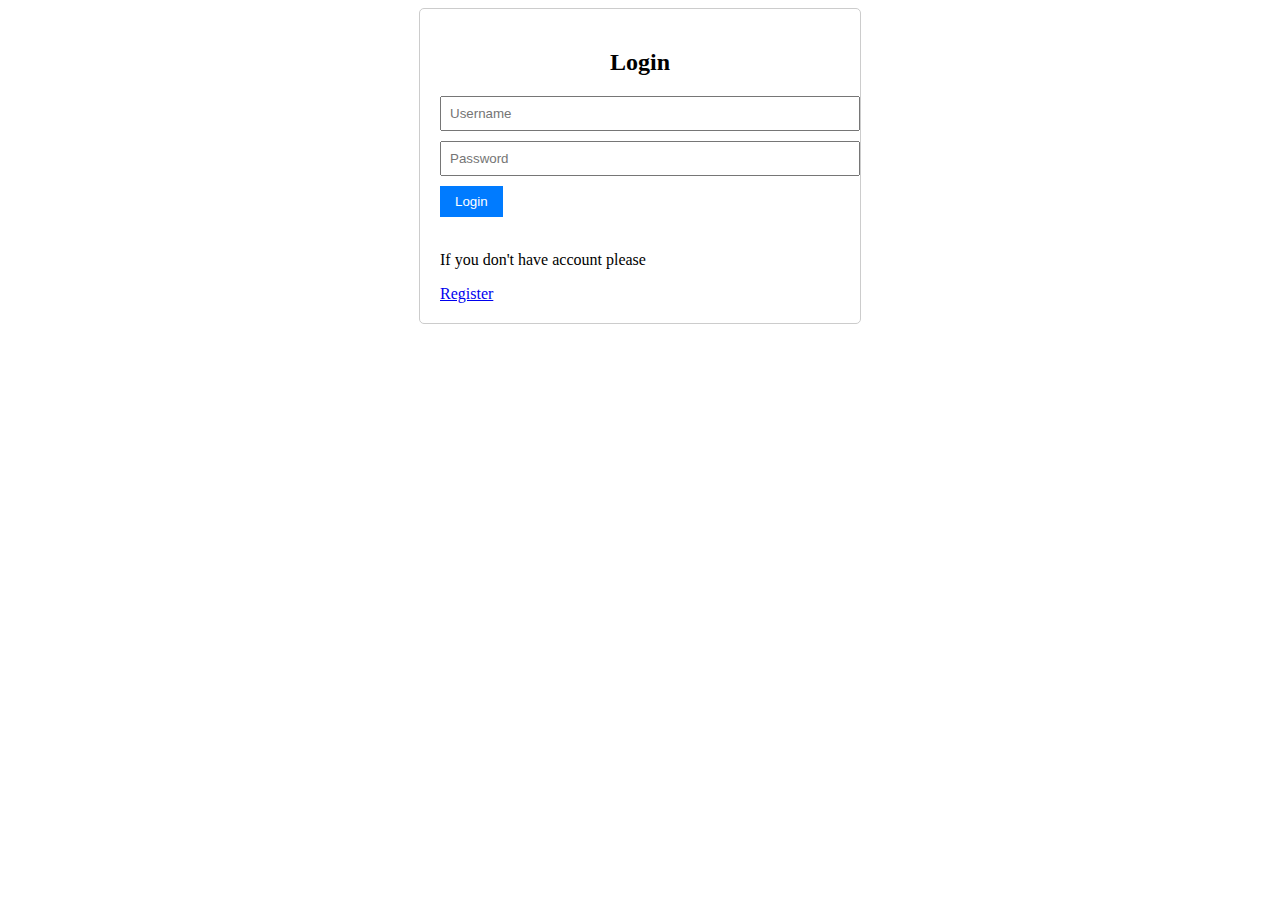
<file: index.html>
<!-- login.html -->
<!DOCTYPE html>
<html lang="en">
<head>
    <meta charset="UTF-8">
    <meta name="viewport" content="width=device-width, initial-scale=1.0">
    <title>Login</title>
    <link rel="stylesheet" href="style.css">
</head>
<body>
    <div class="container">
        <center><h2>Login</h2></center>
        <form action="login.php" method="post">
            <input type="text" name="username" placeholder="Username" required>
            <input type="password" name="password" placeholder="Password" required>
            <button type="submit">Login</button>   
        </form><br>
     <p>If you don't have account please</p><a href="register.html">Register</a>
    </div>

</body>
</html>
</file>
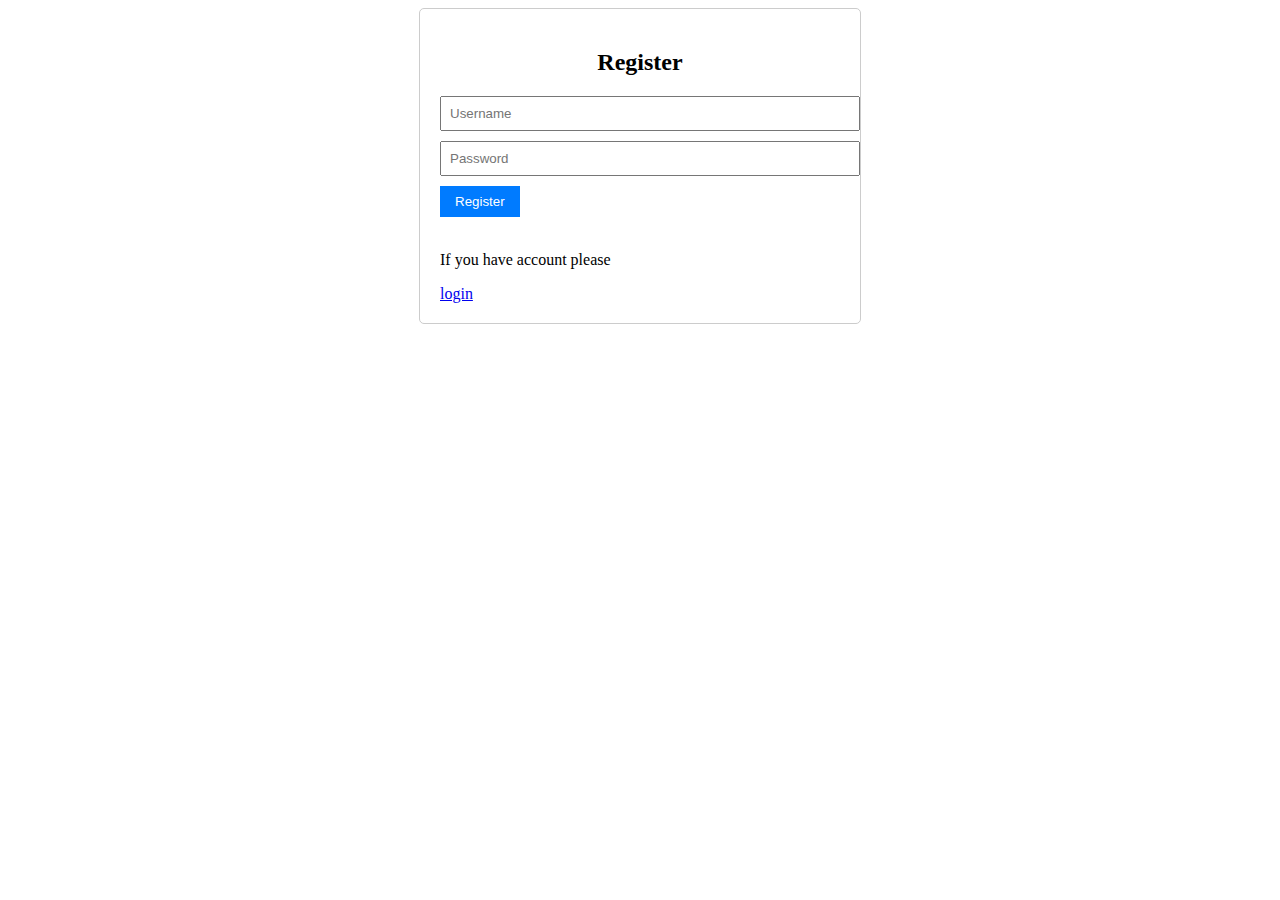
<file: register.html>
<!-- register.html -->
<!DOCTYPE html>
<html lang="en">
<head>
    <meta charset="UTF-8">
    <meta name="viewport" content="width=device-width, initial-scale=1.0">
    <title>Register</title>
    <link rel="stylesheet" href="style.css">
</head>
<body>
    <div class="container">
        <center><h2>Register</h2></center>
        <form action="register.php" method="post">
            <input type="text" name="username" placeholder="Username" required>
            <input type="password" name="password" placeholder="Password" required>
            <button type="submit">Register</button>
        </form><br>
       <p>If you have account please</p><a href="index.html">login</a>
    </div>

</body>
</html>
</file>
<file: style.css>
.container {
    max-width: 400px;
    margin: 0 auto;
    padding: 20px;
    border: 1px solid #ccc;
    border-radius: 5px;
}

input[type="text"],
input[type="password"],
textarea {
    width: 100%;
    margin-bottom: 10px;
    padding: 8px;
}

button {
    padding: 8px 15px;
    background-color: #007bff;
    color: #fff;
    border: none;
    cursor: pointer;
}

.post {
    margin-bottom: 20px;
    border-bottom: 1px solid #ccc;
    padding-bottom: 10px;
}

.post p {
    margin: 0;
}

.post span {
    font-size: 12px;
    color: #777;
}
</file>
